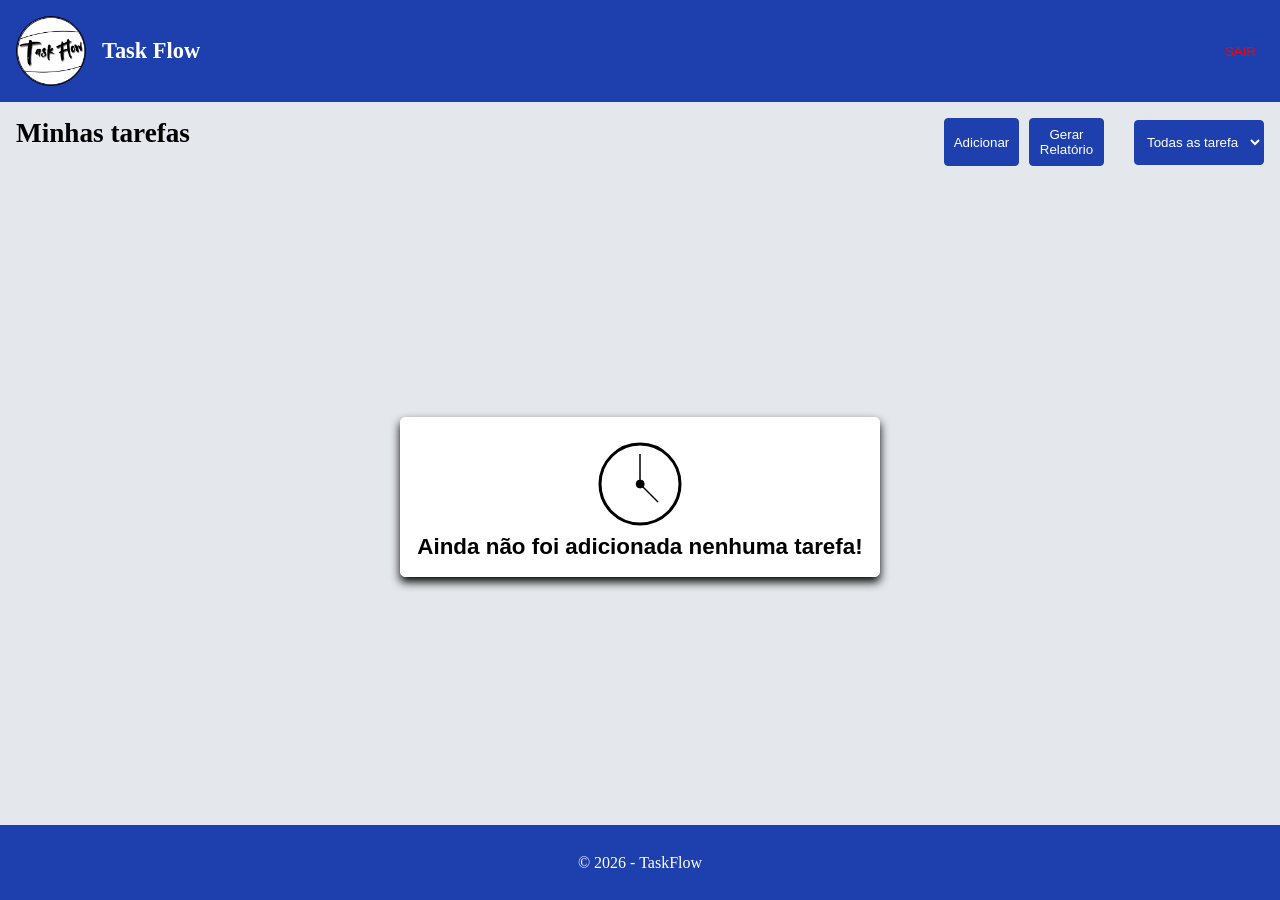
<file: front-end/pages/index.html>
<!DOCTYPE html>
<html lang="pt-BR">
<head>
    <meta charset="UTF-8">
    <meta name="viewport" content="width=device-width, initial-scale=1.0">
    <title>TaskFlow</title>
    
    <link rel="icon" href="../../assets/img/Logo-TaskFlow.png">
    <link rel="stylesheet" href="../css/index.css">
</head>
<body>
    <!--Cabeçalho principal da página-->
    <header class="header-page">
        <div class="header-logo">
            <img src="../../assets/img/Logo-TaskFlow.png" alt="logo">
            <span>Task Flow</span>
        </div>
        <nav class="nav_header">
            <ul>
                <li>
                    <button id="btn-sair">SAIR</button>
                </li>
            </ul>
        </nav>
    </header>

    <main>
        <!--Título e ações principais do dashboard-->
        <div class="titulo">
            <h1> 
                Minhas tarefas
            </h1>

            <div class="funcoes">
                <div class="botoes">
                    <button id="btn-mostrar-modal" class="btn-titulo">
                        Adicionar
                    </button>

                    <button id="btn-relatorio" class="btn-titulo">
                        Gerar Relatório
                    </button>
                </div>

                <div>
                    <!--Filtro que muda quais tarefas aparecem-->
                    <select id="filtro-status" class="filtro">
                        <option value="" option disabled>FILTRO</option>
                        <option value="todos">Todas as tarefas</option>
                        <option value="pendente">Pendentes</option>
                        <option value="concluido">Concluídas</option>
                        <option value="atrasado">Atrasadas</option>
                    </select>
                </div>
            </div>
        </div>

        <!--Modal usado para cadastrar uma nova tarefa-->
        <article class="tarefas">
                <dialog id="modal-tarefa" class="modal">
                    <div class="header-modal">
                            <button type="button" class="btn-close-modal">
                                    X
                            </button>
                        </div>

                        <div class="body-modal">
                            <div class="modal-data-input">
                                <label for="nome_tarefa">
                                    Nome
                                </label>

                                <input
                                    type="text"
                                    id="nome_tarefa"
                                    placeholder="Digite o nome da tarefa..."
                                >
                            </div>

                            <div class="modal-data-input">
                                <Label for="prazo-tarefa">
                                    Prazo
                                </Label>

                                <input 
                                    type="date"
                                    id="prazo-tarefa"
                                    required
                                >
                            </div>
                            <div class="modal-data-input">
                                <label for="descricao_tarefa">
                                        Descreva sua tarefa
                                </label>

                                <textarea
                                    id="descricao_tarefa"
                                    placeholder="O que te motivou a começar..."
                                ></textarea>
                            </div>
                        </div>

                        <div class="footer-modal">
                            <button id="salvar-tarefa" class="salvar-dialog">
                                Salvar
                            </button>
                        </div>
                </dialog>    
        </article>

        <!--Aqui os cards das tarefas são inseridos pelo JavaScript-->
        <section class="conteudo-task" id="conteudo-task">
        </section>

        <!--Mensagem que aparece quando ainda não existe nenhuma tarefa-->
        <div class="card-relogio" id="card-relogio">
            <div class="relogio">
                <svg 
                    fill="none"
                    stroke="black"
                    width="100"
                    height="100"
                >
                    <!--Círculo maior-->
                    <circle 
                        cx="50" 
                        cy="50" 
                        r="40" 
                        stroke-width="3">
                    </circle>

                    <!--Círculo do centro dos dois ponteiros-->    
                    <circle
                        cx="50.2"
                        cy="50"
                        r="4"
                        fill="black">
                    </circle>

                    <!--Linha diagonal para baixo-->
                    <line
                        x1="50"
                        y1="50"
                        x2="68"
                        y2="68"
                        stroke-width="1.5">
                    </line>

                    <!--Linha central apontada para cima-->
                    <line
                        x1="50"
                        y1="20"
                        x2="50"
                        y2="50"
                        stroke-width="1.5">
                    </line>
                </svg>

                    <span>
                        Ainda não foi adicionada nenhuma tarefa!
                    </span>
            </div>
        </div>
    </main>

    <!--Rodapé da aplicação-->
    <footer class="footer-page">
        <p>
            &copy; 2026 - TaskFlow
        </p>
    </footer>

    <!--Scripts responsáveis pelas funções da página-->
    <script src="../../scripts/modal/abrir-fechar.js" type="module"></script>
    <script src="../../scripts/card/adicionar-card.js" type="module"></script>
    <script src="../../scripts/card/concluir-card.js" type="module"></script>
    <script src="../../scripts/suporte/limitar-dias.js" type="module"></script>
    <script src="../../scripts/card/excluir-card.js" type="module"></script>
    <script src="../../scripts/card/carregar-cards.js" type="module"></script>
    <script src="../../scripts/card/atrasado-card.js" type="module"></script>
    <script src="../../scripts/card/filtro.js" type="module"></script>
    <script src="../../scripts/relatorio.js" type="module"></script>
    <script src="../../scripts/sair.js" type="module"></script>
</body>
</html>
</file>
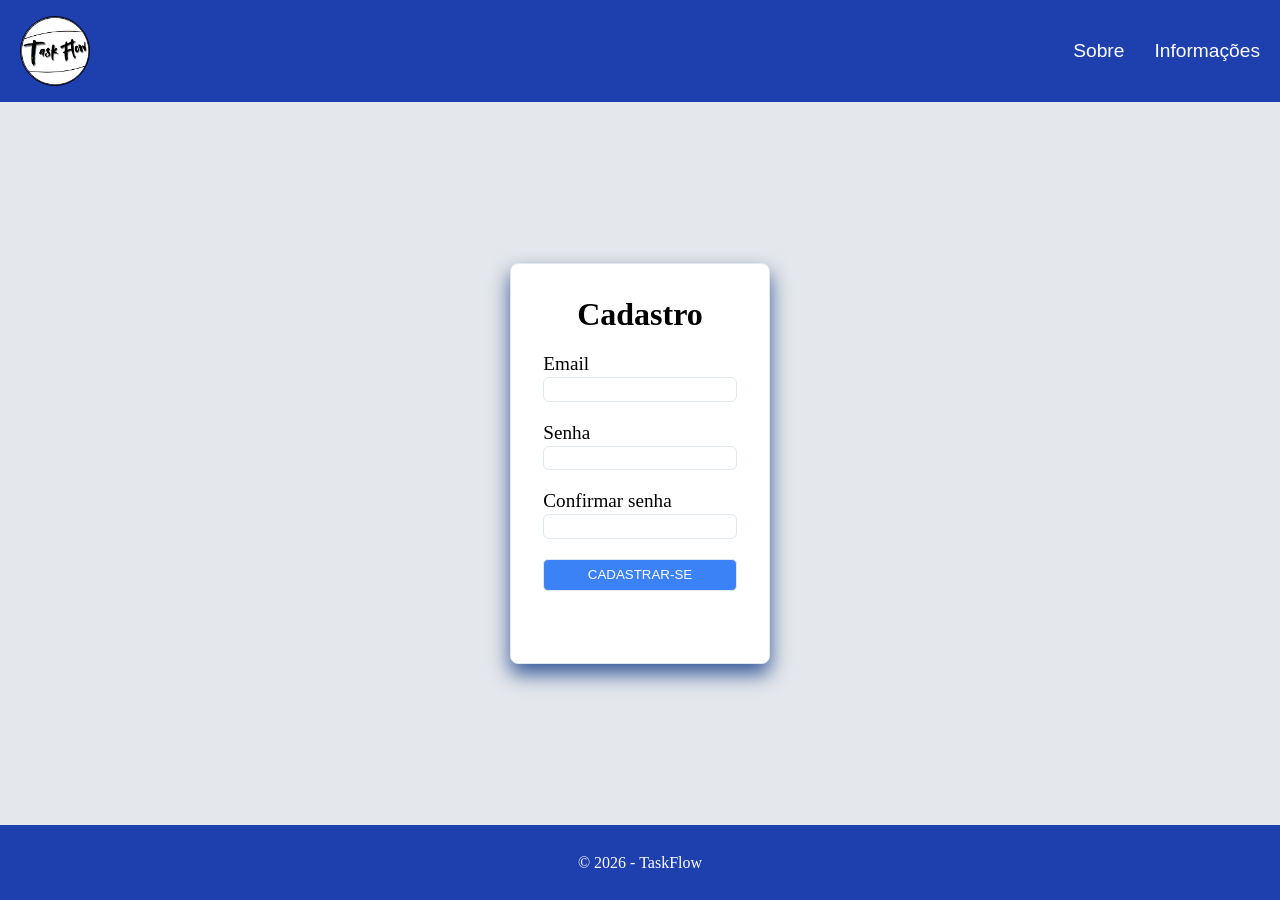
<file: front-end/pages/cadastro.html>
<!DOCTYPE html>
<html lang="pt-Br">
<head>
    <meta charset="UTF-8">
    <meta name="viewport" content="width=device-width, initial-scale=1.0">
    <title>TaskFlow</title>
    <link rel="icon" href="../../assets/img/Logo-TaskFlow.png">
    <link rel="stylesheet" href="../css/import-cadastro-login.css">
    <link rel="stylesheet" href="../css/UI-cadastro-Login/cores.css">
</head>
<body>
    <!--Cabecalho com logo e links de navegacao-->
    <header class="header-page">
        <img src="../../assets/img/Logo-TaskFlow.png" alt="logo">
        <nav>
            <ul>
                <li><a href="#sobre" class="info-header">Sobre</a></li>
                <li><a href="#footer" class="info-header">Informações</a></li>
            </ul>
        </nav>
    </header>

    <main>
        <!--Formulario usado para criar uma nova conta-->
        <form class="card cadastro">
            <h1>Cadastro</h1>
            <div class="input-data">
                <label for="input-email-Cadastro">Email</label>
                <input
                required
                id="input-email-Cadastro"
                type="email">
            </div>

            <div class="input-data">
                <label for="password">Senha</label>
                <input
                required
                id="password"
                type="password">
            </div>

            <div class="input-data">
                <label for="confirm-password">Confirmar senha</label>
                <input
                required
                id="confirm-password"
                type="password">
            </div>

            <button id="btn-cadastro">
                CADASTRAR-SE
            </button>

            <p id="msg-erro"></p>
        </form>
    </main>

    <!--Rodape da pagina-->
    <footer class="footer-page">
        <p> &copy; 2026 - TaskFlow</p>
    </footer>

    <!--Script que valida e salva o cadastro-->
    <script src="../../scripts/cadastro/cadastro.js" type="module"></script>
</body>
</html>
</file>
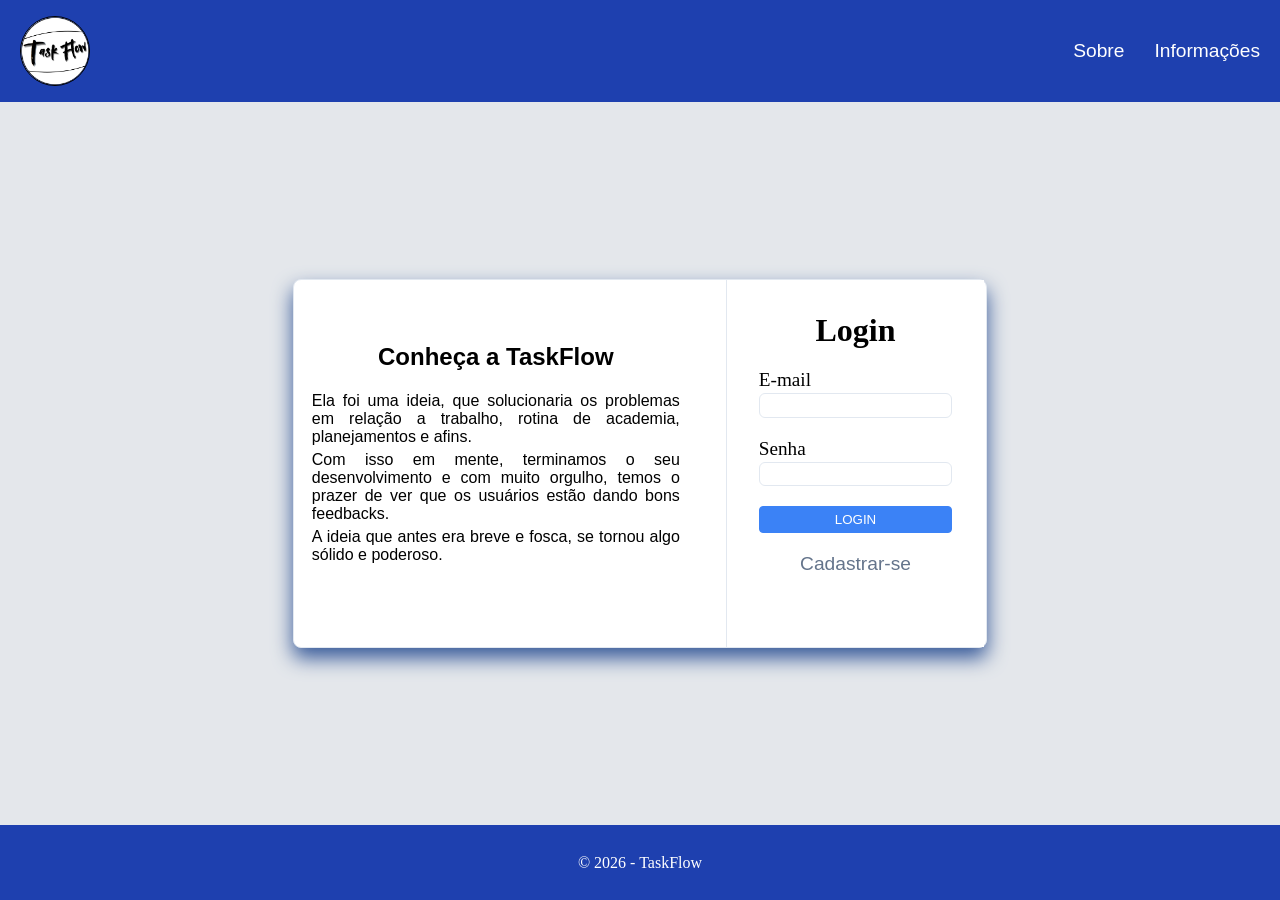
<file: front-end/pages/login.html>
<!DOCTYPE html>
<html lang="pt-BR">
<head>
    <meta charset="UTF-8">
    <meta name="viewport" content="width=device-width, initial-scale=1.0">

    <title>TaskFlow</title>

    <link rel="icon" href="../../assets/img/Logo-TaskFlow.png">

    <link rel="stylesheet" href="../css/import-cadastro-login.css">
    <link rel="stylesheet" href="../css/UI-cadastro-Login/cores.css">
</head>
<body>
    <!--Cabecalho com logo e links de navegacao-->
    <header class="header-page">
        <img src="../../assets/img/Logo-TaskFlow.png" alt="logo">
        <nav>
            <ul>
                <li><a href="#sobre" class="info-header">Sobre</a></li>
                <li><a href="#footer" class="info-header">Informações</a></li>
            </ul>
        </nav>
    </header>

    <main>

        <!--Area com informacoes do projeto e card de login-->
        <div class="informacoes">
           <section class="about" id="sobre">
                <h2>Conheça a TaskFlow</h2>

                <div class="textos">
                    <p>
                        Ela foi uma ideia, que solucionaria os problemas em relação
                        a trabalho, rotina de academia, planejamentos e afins.
                    </p>

                    <p>
                        Com isso em mente, terminamos o seu desenvolvimento e com muito orgulho,
                        temos o prazer de ver que os usuários estão dando bons feedbacks.
                    </p>

                    <p>
                        A ideia que antes era breve e fosca, se tornou algo sólido e  poderoso.
                    </p>
                </div>
           </section>


            <!--Formulario de login-->
            <form class="card">

                <h1>Login</h1>

                <div class="input-data">
                    <label for="input-email">
                        E-mail
                    </label>

                    <input
                    required
                    id="input-email"
                    type="email">

                </div>

                <div class="input-data">
                    <label for="input-password">
                        Senha
                    </label>

                    <input
                    required
                    id="input-password"
                    type="password">
                </div>

                    <button id="btn-login" type="submit">
                        LOGIN
                    </button>
                <p>
                    <a href="cadastro.html" id="cadastrar-se">Cadastrar-se</a>
                </p>

                <p id="msg-erro"></p>
            </form>

        </div>

    </main>

    <!--Rodape da pagina-->
    <footer id="footer" class="footer-page">
        <p>
            &copy; 2026 - TaskFlow
        </p>
    </footer>

    <!--Script que valida e realiza o login-->
    <script src="../../scripts/login/login.js" type="module"></script>
</body>
</html>
</file>
<file: front-end/css/index.css>
/*Importa todos os estilos usados na página principal*/
@import url("../css/Ui-Index/header.css");
@import url("../css/Ui-Index/relogio.css");
@import url("../css/Ui-Index/titulo-dashboard.css");
@import url("../css/Ui-Index/modal/modal.css");
@import url("../css/UI-cadastro-Login/cores.css");
@import url("../css/global/global.css");
@import url("../css/Ui-Index/footer.css");
@import url("../css/Ui-Index/main.css");
@import url("../css/Ui-Index/modal/modal-input.css");
@import url("../css/Ui-Index/modal/botao.css");
@import url("../css/Ui-Index/button.css");
@import url("../css/Ui-Index/modal/card.css");
@import url("../css/Ui-Index/filtro.css");
</file>
<file: front-end/css/import-cadastro-login.css>
/*Importa todos os estilos usados nas páginas de login e cadastro*/
@import url("/front-end/css/UI-cadastro-Login/header.css");
@import url("/front-end/css/global/global.css");
@import url("/front-end/css/UI-cadastro-Login/main.css");
@import url("/front-end/css/UI-cadastro-Login/input.css");
@import url("/front-end/css/UI-cadastro-Login/footer.css");
@import url("/front-end/css/UI-cadastro-Login/msg-erro.css");
@import url("/front-end/css/UI-cadastro-Login/form.css");
@import url("/front-end/css/UI-cadastro-Login/a.css");
@import url("/front-end/css/UI-cadastro-Login/about.css");
@import url("/front-end/css/UI-cadastro-Login/btn.css");
</file>
<file: front-end/css/UI-cadastro-Login/cores.css>
/*Variáveis de cor usadas no projeto*/
:root {
    /* Cores Principais */
    --primary: #3B82F6;
    --primary-dark: #1E40AF; 
    --accent: #60A5FA;       

    /* Fundo e Texto */
    --background: #e4e7eb;   
    --surface: #FFFFFF; 
    --text-primary: #1E2937;
    --text-secondary: #64748B;
    
    /* Outros úteis */
    --border: #E2E8F0;
    --success: #10B981;
    --danger: #EF4444;
}


[data-theme="dark"] {
    /*Cores preparadas para um tema escuro*/
    --background: #0F172A;
    --surface: #1E2937;
    --text-primary: #F1F5F9;
    --text-secondary: #94A3B8;
    --border: #334155;
}
</file>
